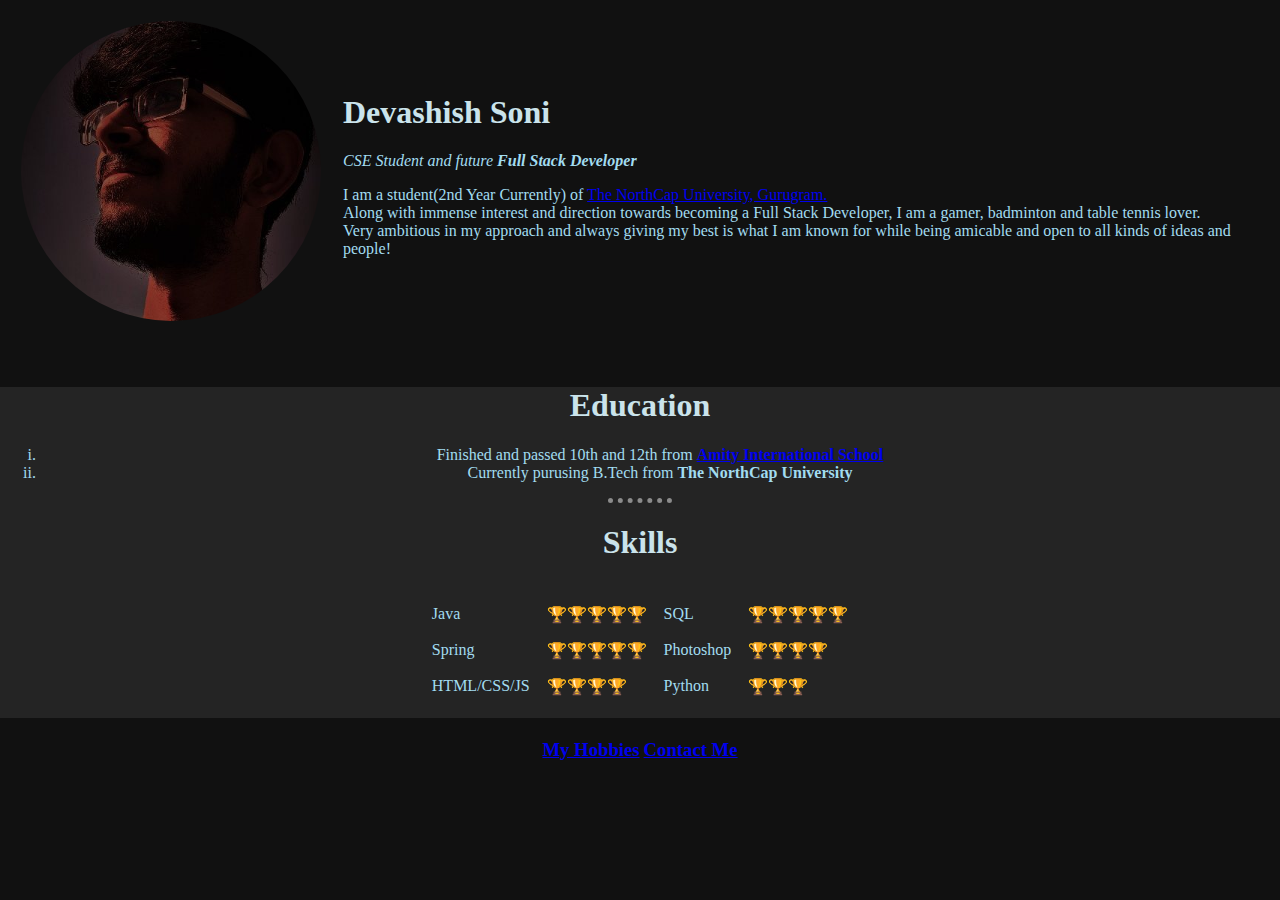
<file: index.html>
<!DOCTYPE html>
<html lang="en">
<head>
    <meta charset="UTF-8">
    <meta http-equiv="X-UA-Compatible" content="IE=edge">
    <meta name="viewport" content="width=device-width, initial-scale=1.0">
    <title>Devashish's Personal Site</title>
    <link rel="stylesheet" href="CSS/styles.css">
</head>
<center>
<body>
    <div class="main">
        <div class="intro">
            <table class="tcolor" cellspacing="20">
                <tr>
                    <td><img class="pfp" src="Images/my_pfp.jpg" alt="devashish's PFP"></td>
                    <td><h1>Devashish Soni</h1>
                        <p><em>CSE Student and future <strong>Full Stack Developer</strong></em></p>
                        <p>I am a student(2nd Year Currently) of <a href="https://www.ncuindia.edu/">The NorthCap University, Gurugram.</a><br>
                           Along with immense interest and direction towards becoming a Full Stack Developer, I am a gamer, badminton and table tennis lover.<br>
                           Very ambitious in my approach and always giving my best is what I am known for while being amicable and open to all kinds of ideas and people!</p></td>
                </tr>
                <tr>
                    
                </tr>
            </table>
        </div>
        
        <div class="info">
            <h1> Education </h1>
            <ol class="LIColor" type="i">
                <li>Finished and passed 10th and 12th from <strong><a href="https://www.amity.edu/ais/gurgaon46/">Amity International School</a></strong></li>
                <li>Currently purusing B.Tech from <strong>The NorthCap University</strong></li>
            </ol>
            <hr>
            <h1> Skills </h1>
            <table class="tcolor" cellspacing="5">
                <tr>
                    <td>
                        <table cellspacing="15">
                            <tr>
                                <td>Java</td>
                                <td>&#127942&#127942&#127942&#127942&#127942</td>
                                <td>SQL</td>
                                <td>&#127942&#127942&#127942&#127942&#127942</td>
                            </tr>
                            <tr>
                                <td>Spring</td>
                                <td>&#127942&#127942&#127942&#127942&#127942</td>
                                <td>Photoshop</td>
                                <td>&#127942&#127942&#127942&#127942</td>
                            </tr>
                            <tr>
                                <td>HTML/CSS/JS</td>
                                <td>&#127942&#127942&#127942&#127942</td>
                                <td>Python</td>
                                <td>&#127942&#127942&#127942</td>
                            </tr>
                        </table>
                    </td>
                </tr>
            </table>
        </div>
        <div class="footer">
            <table>
                <tr>
                    <td><h3><a href="hobbies.html">My Hobbies</a></h3></td>
                    <td><h3><a href="contactme.html">Contact Me</a></h3></td>
                </tr>
            </table>
        </div>
    </div>
</body>
</center>
</html>
</file>
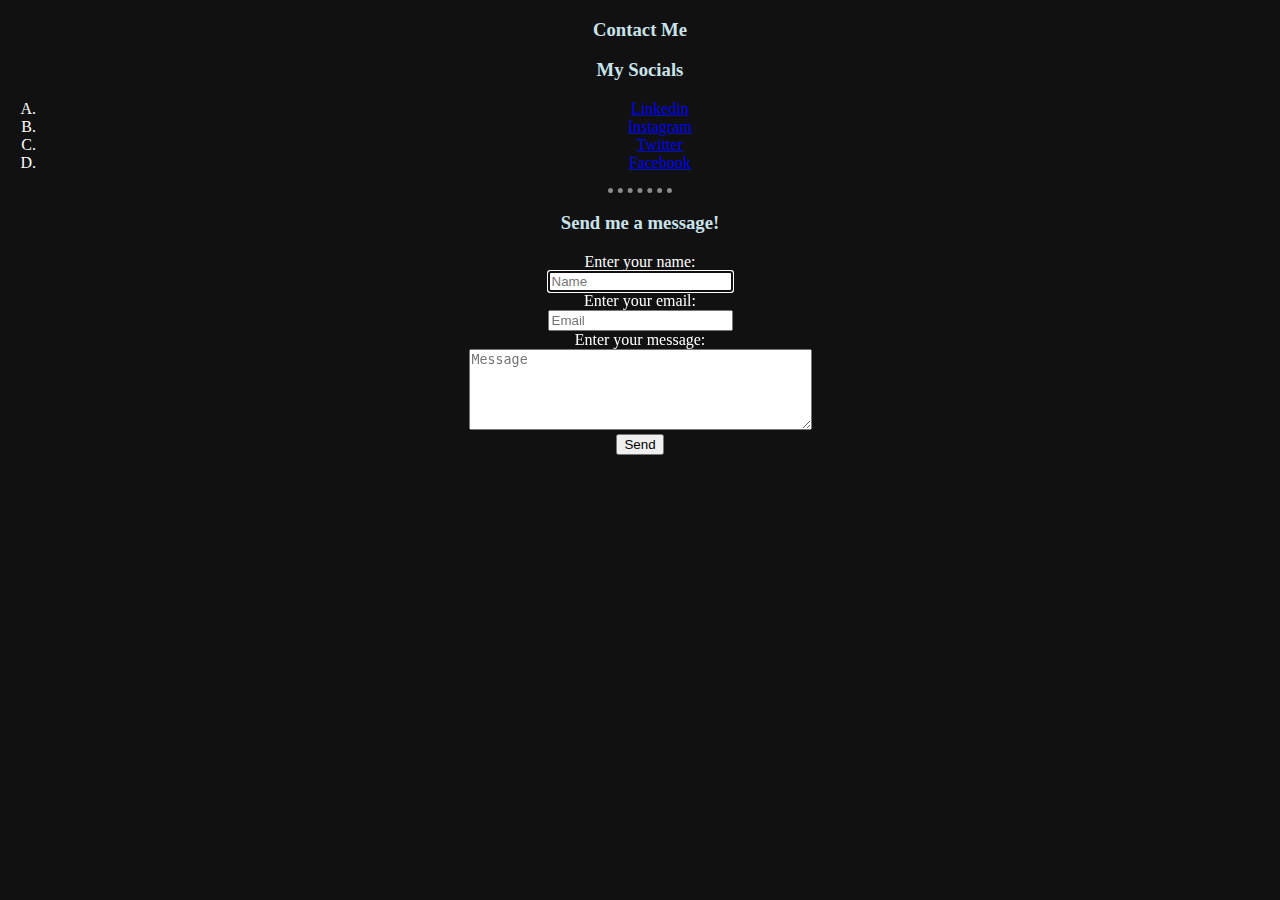
<file: contactme.html>
<!DOCTYPE html>
<html lang="en">
<head>
    <meta charset="UTF-8">
    <meta http-equiv="X-UA-Compatible" content="IE=edge">
    <meta name="viewport" content="width=device-width, initial-scale=1.0">
    <title>Contact Devashish</title>
    <link rel="stylesheet" href="CSS/styles.css">
</head>
<center>
<body>
    <h3>Contact Me</h3>
    <h3>My Socials</h3>
    <ol type="A" class="olitems">
        <li><a href="https://www.linkedin.com/in/devashish-soni-7b155b225">Linkedin</a></li>
        <li><a href="https://www.instagram.com/swaggy_x0/">Instagram</a></li>
        <li><a href="https://twitter.com/Swaggyx_0">Twitter</a></li>
        <li><a href="https://www.facebook.com/devasheeeshSoni/">Facebook</a></li>
    </ol>
    <hr>
    <h3>Send me a message!</h3>
    <form class="form" action="mailto:devashish.soni05@gmail.com" method="post">
        <label>Enter your name:</label><br>
        <input type="text" placeholder="Name" name="yourname" required autofocus="on"><br>
        <label>Enter your email:</label><br>
        <input type="email" placeholder="Email" name="youremail" required><br>
        <label>Enter your message:</label><br>
        <textarea name="msg" placeholder="Message" cols="40" rows="5"></textarea><br>
        <button>Send</button>
    </form>
</body>
</center>
</html>
</file>
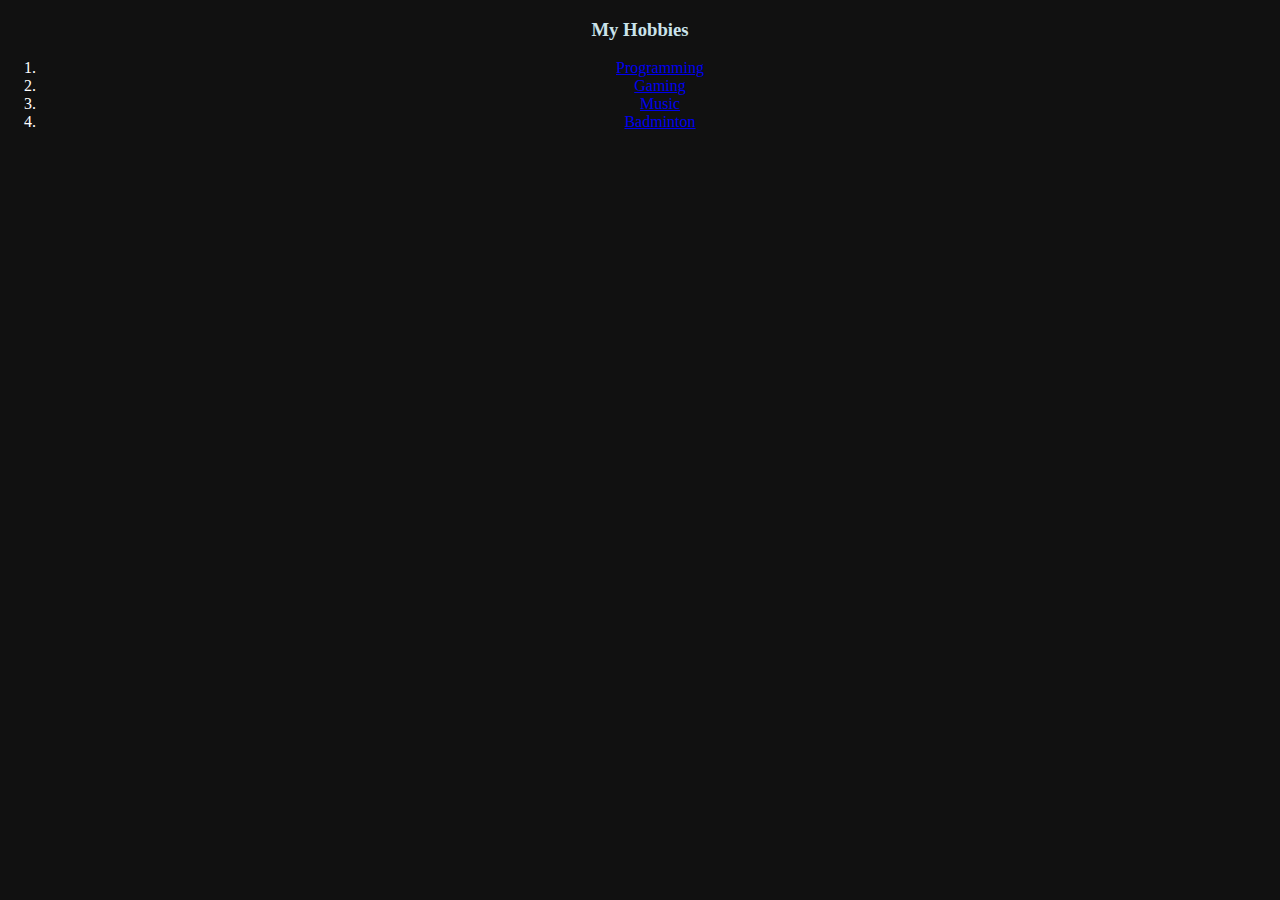
<file: hobbies.html>
<!DOCTYPE html>
<html lang="en">
<head>
    <meta charset="UTF-8">
    <meta http-equiv="X-UA-Compatible" content="IE=edge">
    <meta name="viewport" content="width=device-width, initial-scale=1.0">
    <title>Devashish's Hobbies</title>
    <link rel="stylesheet" href="CSS/styles.css">
</head>
<center>
<body>
    <h3>My Hobbies</h3>
    <ol type="1" class="olitems">
        <li><a href="https://www.freecodecamp.org/news/tag/programming/">Programming</a></li>
        <li><a href="https://steamcommunity.com/id/swaggyx_o/">Gaming</a></li>
        <li><a href="https://open.spotify.com/user/pcnoobunxvzwqz6wfqujl2njk?si=c21b68756f7848fd">Music</a></li>
        <li><a href="https://bwfbadminton.com/">Badminton</a></li>
    </ol>
</body>
</center>
</html>
</file>
<file: CSS/styles.css>
body{
    background-color: rgb(17, 17, 17);
    margin: 0;
}

hr{
    border-style: none;
    border-top-style: dotted;
    border-color: rgb(139, 139, 139);
    border-width: 5px;
    height: 0px;
    width: 5%;
}

.pfp{
    height: 300px;
    border-radius: 100%;
}

.tcolor{
    color: #a2dcf0;
}

.LIColor{
    color: #a2dcf0;
}

.main{
    background-color: rgb(17, 17, 17);
}

.intro{
    background-color: rgb(17, 17, 17);
}

.info
{
    background-color: #242424;
}

.form{
    color: white;
}

.olitems{
    color: white;
}

h1{
    color: #cae3eb;
}

h3{
    color: #cae3eb;
}
</file>
